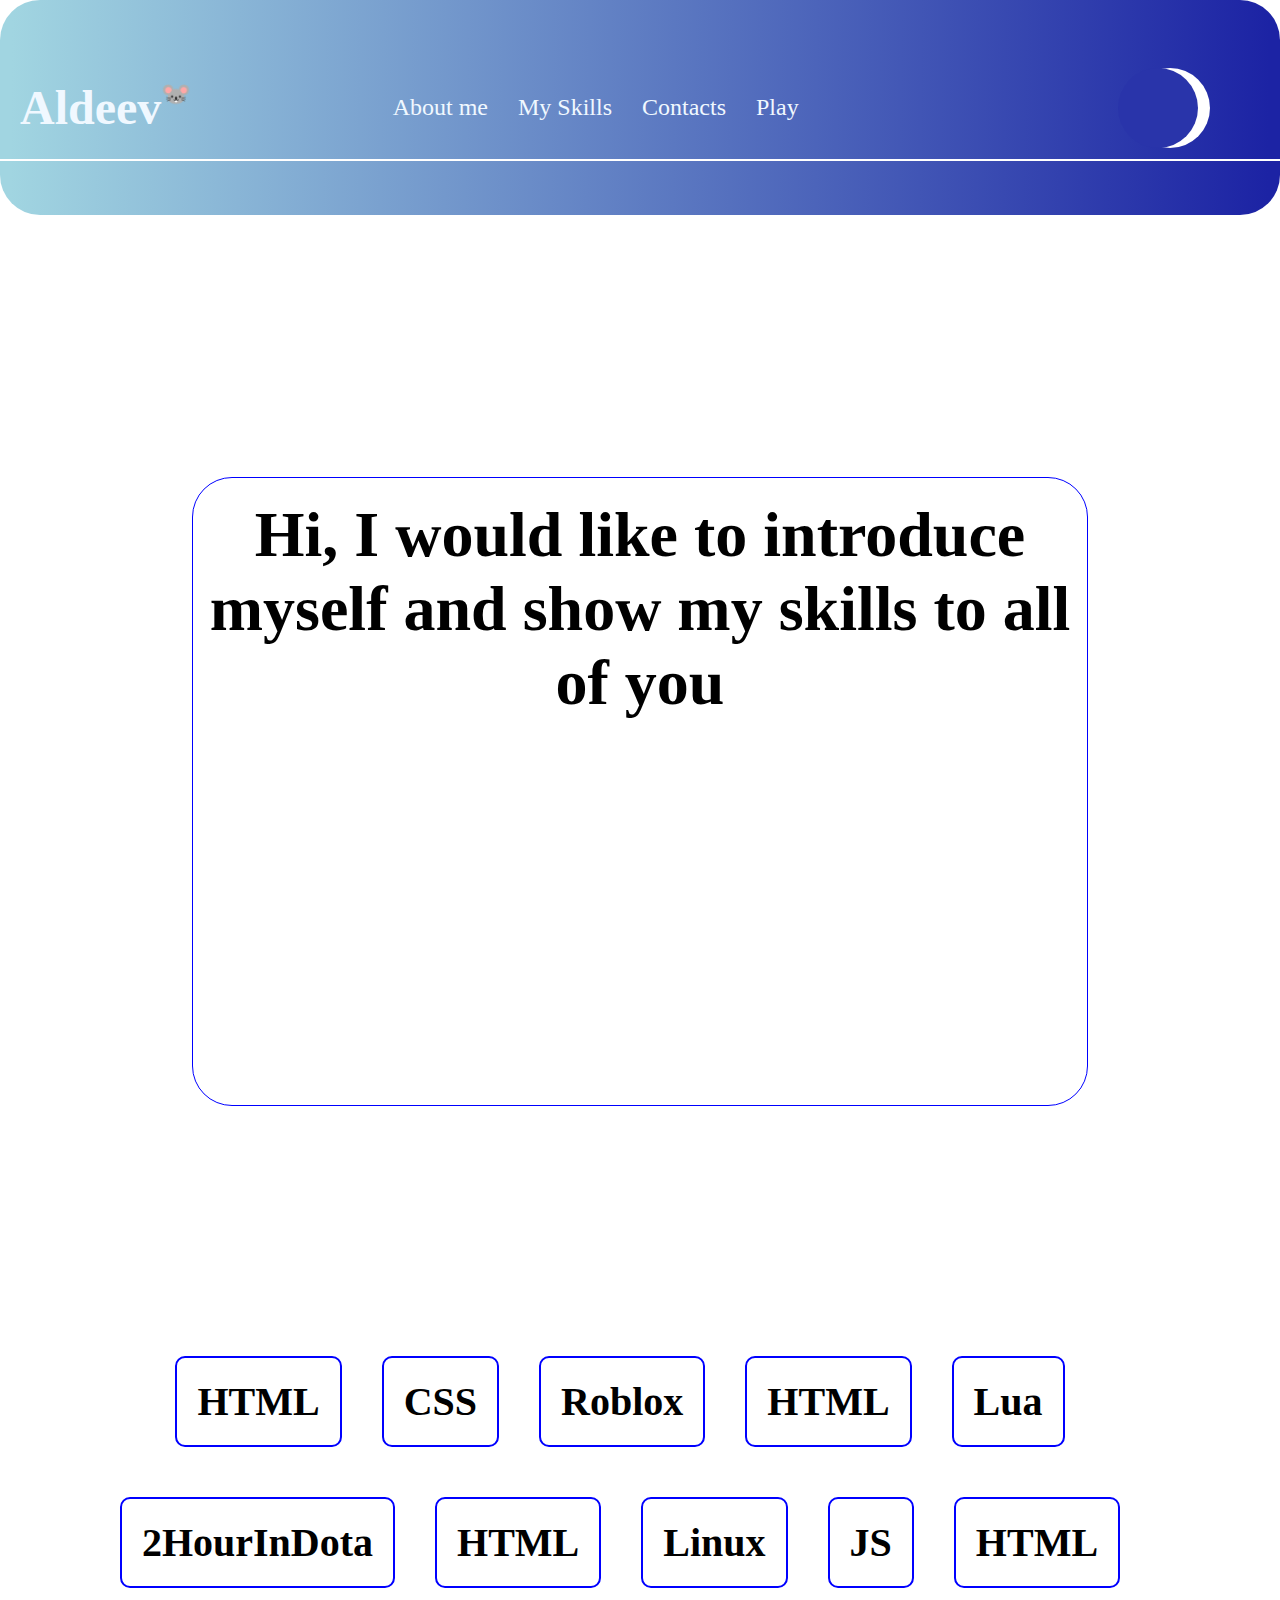
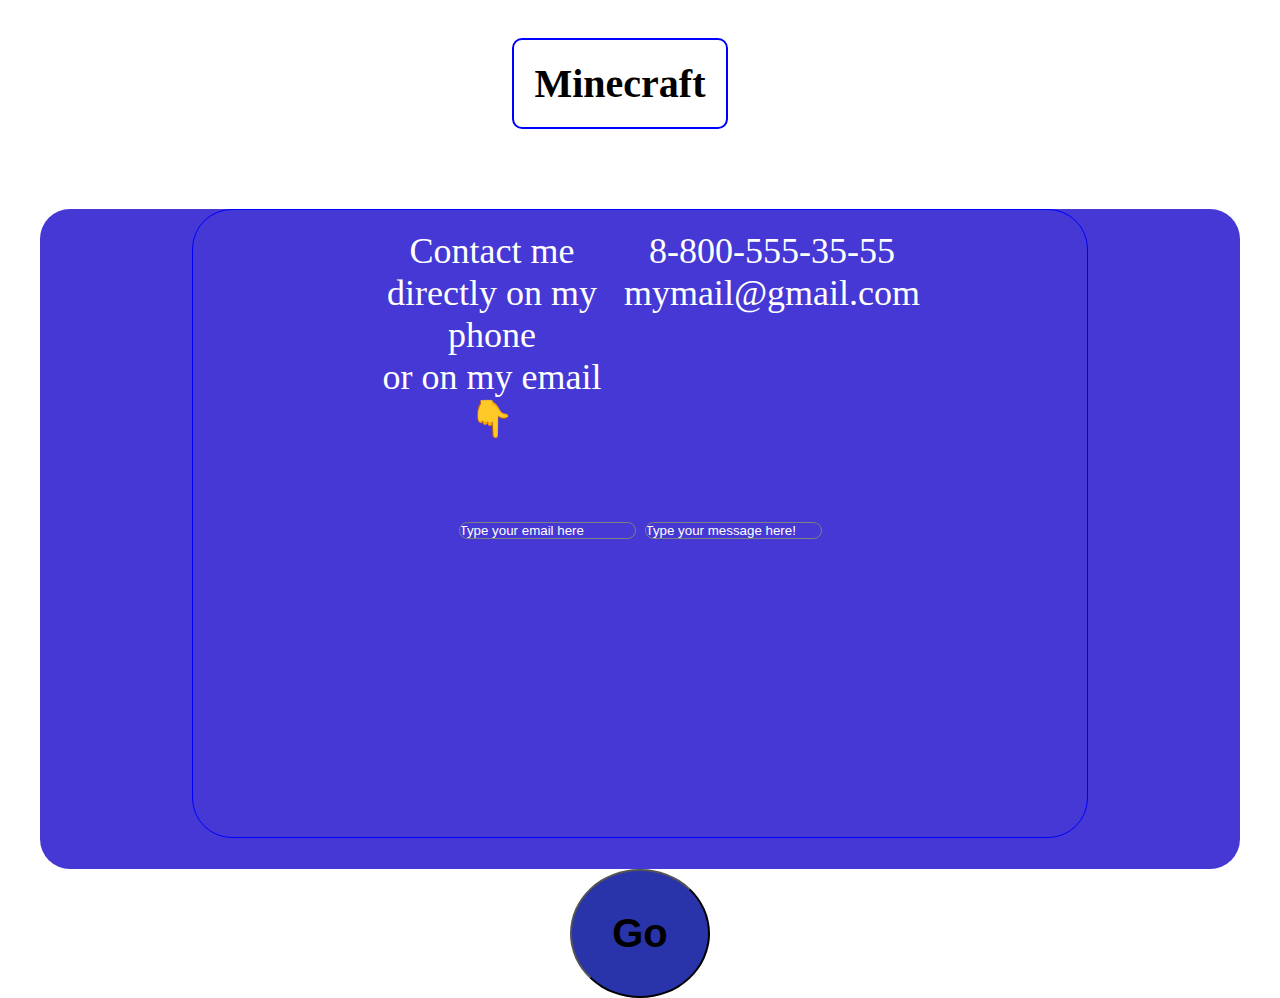
<file: index.html>
<!DOCTYPE html>
<html lang="en">

<head>
    <meta charset="UTF-8">
    <meta name="viewport" content="width=device-width, initial-scale=1.0">
    <title>MyPortfolio</title>
    <link rel="stylesheet" href="style.css">
</head>

<body>
    <header class="header">
        <div class="header__container">
            <div class="header__logo">
                <h1 class="logo__title">Aldeev</h1>
                <p class="logo__icon">🐭</p>
            </div>
            <div class="header__menu">
                <ul class="menu__items">
                    <li class="menu__item">About me</li>
                    <li class="menu__item">My Skills</li>
                    <li class="menu__item">Contacts</li>
                    <li class="menu__item">Play</li>
                </ul>
            </div>
            <div class="header__circles">
                <div class="circle__one"></div>
                <div class="circle__two"></div>
            </div>
        </div>
        <div class="header__line"></div>
    </header>
    <section class="section__about-me">
        <div class="container">
            <h1 class="about-me-title">
                Hi, I would like
                to introduce
                myself and
                show my skills
                to all of you
            </h1>
        </div>
    </section>
    <section class="my-skills_section">
        <div class="container__skl">
            <div class="my-skills__container">
                <p class="skill__area">HTML</p>
                <p class="skill__area">CSS</p>
                <p class="skill__area">Roblox</p>
                <p class="skill__area">HTML</p>
                <p class="skill__area">Lua</p>
                <p class="skill__area">2HourInDota</p>
                <p class="skill__area">HTML</p>
                <p class="skill__area">Linux</p>
                <p class="skill__area">JS</p>
                <p class="skill__area">HTML</p>
                <p class="skill__area">Minecraft</p>
            </div>
        </div>
    </section>
    <section class="contacts__section">
        <div class="container">
            <div class="top__container">
                <p class="contacts__title">Contact me directly on my phone <br>
                    or on my email <span class="finger__down">👇</span>
                </p>
                <div>
                    <p>8-800-555-35-55</p>
                    <p>mymail@gmail.com</p>
                </div>
            </div>
            <input class="contacts__inp"
            type="email" 
            placeholder="Type your email here">
            <input class="contacts__inp"
            type="text" 
            placeholder="Type your message here!">
        </div>
    </section>
    <section class="play__section">
        <div class="route__fortune">
            <button class="btn" id="btn">Go</button>
        </div>
    </section>
</body>
<script type="text/javascript" src="./main.js"></script>
</html>
</file>
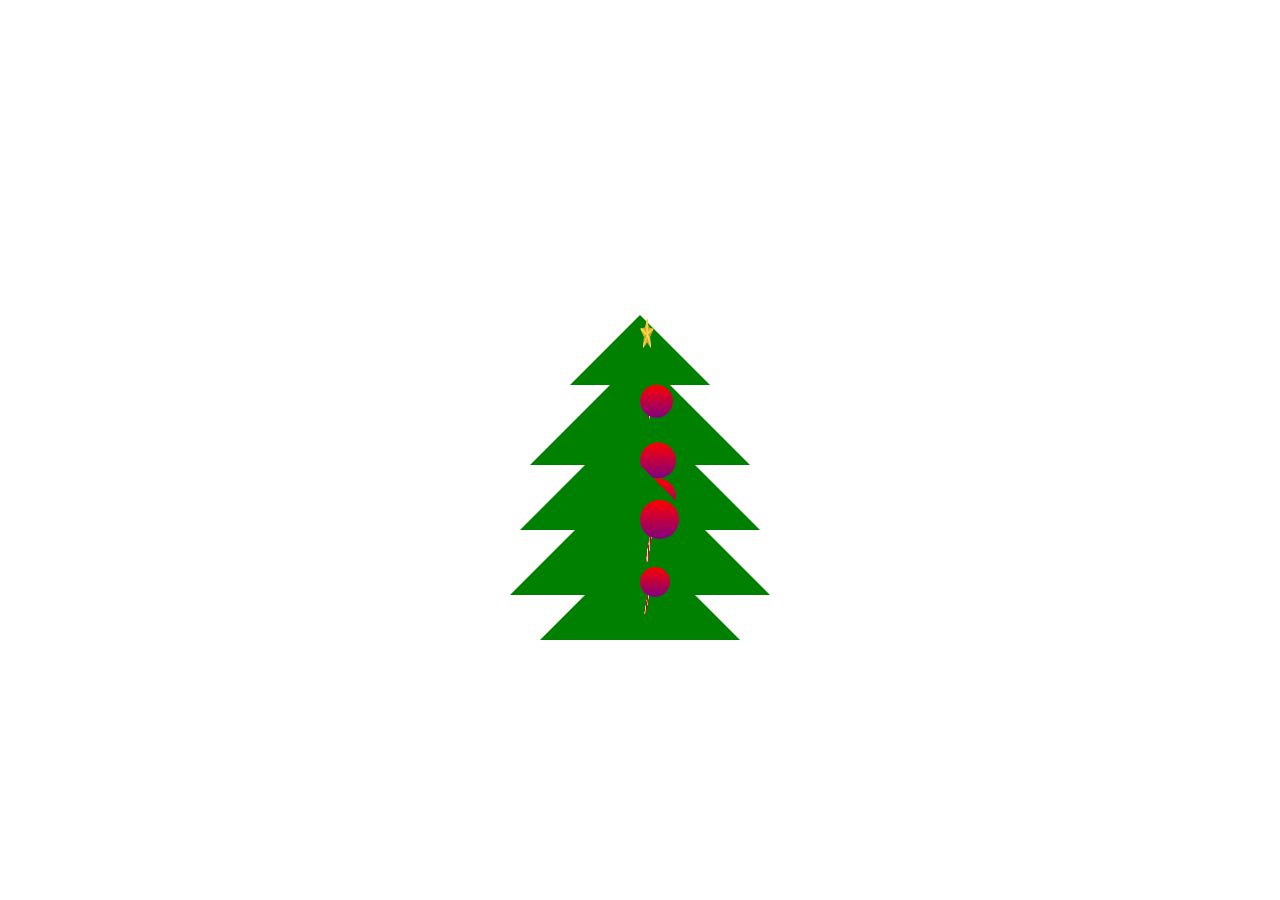
<file: tree/index.html>
<!DOCTYPE html>
<html lang="en">
<head>
    <meta charset="UTF-8">
    <meta name="viewport" content="width=device-width, initial-scale=1.0">
    <title>Document</title>
    <link rel="stylesheet" href="./style.css">
</head>
<body class="body">
    <div class="tree">
        <div class="triangle">
            <div class="star"><img src="./125.png" width="60px" class="star__img"></div>
            <div class="ball"></div>
            <div class="fire__stick"><img src="./конфета.png" alt=""></div>
        </div>
        <div class="triangle">
            <div class="ball"></div>
            <div class="fire__stick"><img src="./конфета.png" alt=""></div>
        </div>
        <div class="triangle">
            <div class="ball"></div>
            <div class="ball"></div>
            <div class="fire__stick"><img src="./конфета.png" alt=""></div>
        </div>
        <div class="triangle">
            <div class="ball"></div>
            <div class="fire__stick"><img src="./конфета.png" alt=""></div>
        </div>
        <div class="triangle">
            <div class="ball"></div>
            <div class="fire__stick"><img src="./конфета.png" alt=""></div>
        </div>
        
    </div>
</body>
</html>
</file>
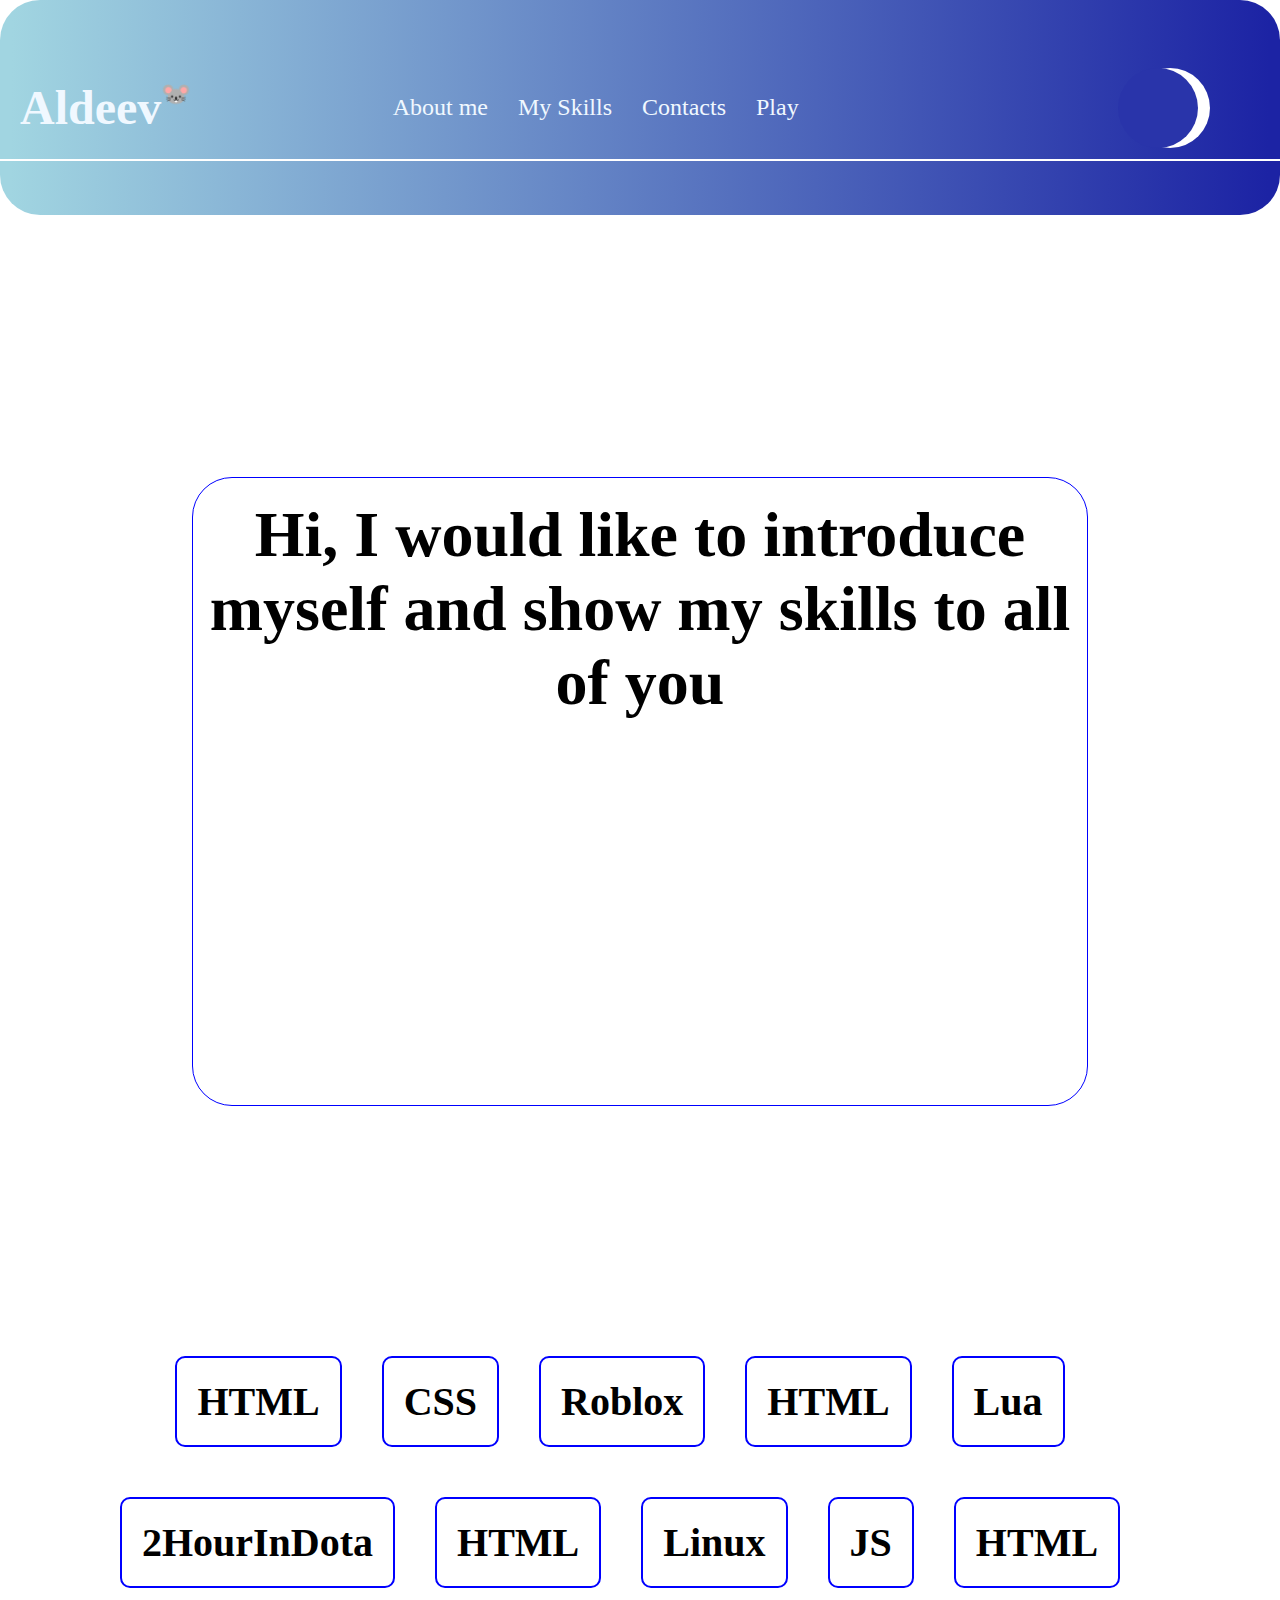
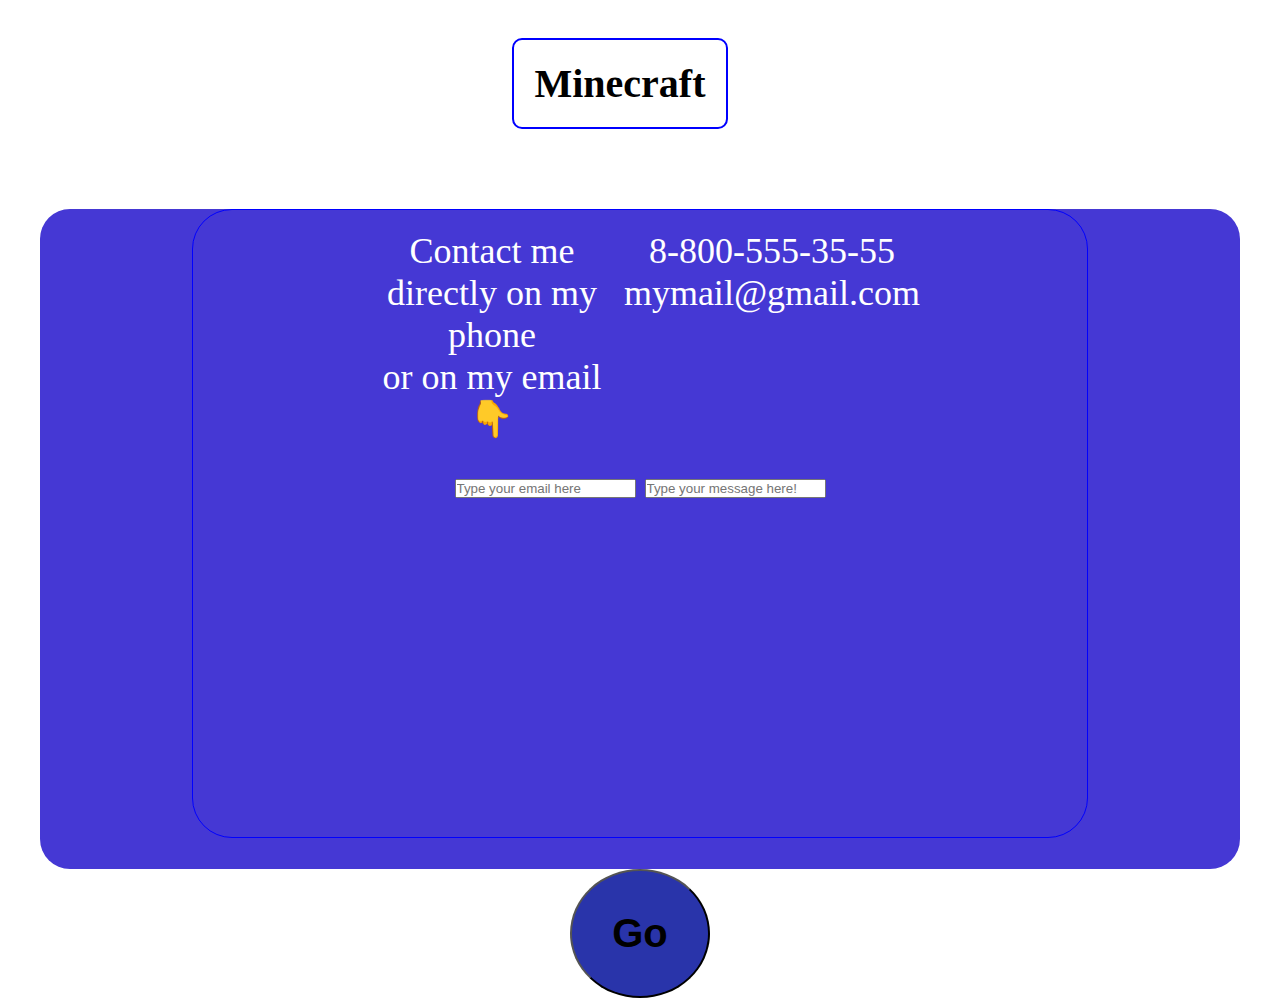
<file: index-kiberone-5.html>
<!DOCTYPE html>
<html lang="en">

<head>
    <meta charset="UTF-8">
    <meta name="viewport" content="width=device-width, initial-scale=1.0">
    <title>MyPortfolio</title>
    <link rel="stylesheet" href="style.css">
</head>

<body>
    <header class="header">
        <div class="header__container">
            <div class="header__logo">
                <h1 class="logo__title">Aldeev</h1>
                <p class="logo__icon">🐭</p>
            </div>
            <div class="header__menu">
                <ul class="menu__items">
                    <li class="menu__item">About me</li>
                    <li class="menu__item">My Skills</li>
                    <li class="menu__item">Contacts</li>
                    <li class="menu__item">Play</li>
                </ul>
            </div>
            <div class="header__circles">
                <div class="circle__one"></div>
                <div class="circle__two"></div>
            </div>
        </div>
        <div class="header__line"></div>
    </header>
    <section class="section__about-me">
        <div class="container">
            <h1 class="about-me-title">
                Hi, I would like
                to introduce
                myself and
                show my skills
                to all of you
            </h1>
        </div>
    </section>
    <section class="my-skills_section">
        <div class="container__skl">
            <div class="my-skills__container">
                <p class="skill__area">HTML</p>
                <p class="skill__area">CSS</p>
                <p class="skill__area">Roblox</p>
                <p class="skill__area">HTML</p>
                <p class="skill__area">Lua</p>
                <p class="skill__area">2HourInDota</p>
                <p class="skill__area">HTML</p>
                <p class="skill__area">Linux</p>
                <p class="skill__area">JS</p>
                <p class="skill__area">HTML</p>
                <p class="skill__area">Minecraft</p>
            </div>
        </div>
    </section>
    <section class="contacts__section">
        <div class="container">
            <div class="top__container">
                <p class="contacts__title">Contact me directly on my phone <br>
                    or on my email <span class="finger__down">👇</span>
                </p>
                <div>
                    <p>8-800-555-35-55</p>
                    <p>mymail@gmail.com</p>
                </div>
            </div>
            <input 
            type="email" placeholder="Type your email here">
            <input 
            type="text" placeholder="Type your message here!">
        </div>
    </section>
    <section class="play__section">
        <div class="route__fortune">
            <button class="btn" id="btn">Go</button>
        </div>
    </section>
</body>
<script type="text/javascript" src="./main.js"></script>

</html>
</file>
<file: style.css>
* {
    margin: 0;
    padding: 0;
    box-sizing: border-box;
}
body{
    font-size: 24px;
}
.header__container {
    max-width: 1900px;
    height: 215px;
    display: flex;
    justify-content: space-between;
    align-items: center;
    margin-top: 50px;
    background: linear-gradient(90.75deg, #A1D5E1 0.96%, #4C64BA 63.73%, #1C23A4 99.04%);
    border-radius: 40px;
    color: aliceblue;
    margin-bottom: 286px;
    margin: 0 auto;
}

.header__line {
    border-bottom: 2px solid white;
    padding:0 20px ;
    position: relative;
    width: 1860px;
    top: -56px;
}

.header__logo {
    padding-left: 20px;
    display: flex;
}

.header__menu {
    padding-right: 20px;
}

.menu__items {
    display: flex;
}

.menu__item {
    margin-right: 30px;
    list-style-type: none;
}

.header__circles {
    display: flex;
    margin-right: 70px;
}

.circle__one {
    height: 80px;
    width: 80px;
    background-color: #2934AA;
    border-radius: 50%;
    transform: translate(85%);
}

.circle__two {
    height: 80px;
    width: 80px;
    background-color: white;
    border-radius: 50%;
}

.container{
    border: 1px solid blue;
    width: 896px;
    height: 629px;
    border-radius: 40px;
    margin: 0 auto;
    text-align: center;
}
.section__about-me{
    margin-top: 260px;
}
.about-me-title{
    margin-top: 20px;
    font-size: 64px;
}

.container__skl{
    margin: 0 auto;
    display: flex;
    justify-content: center;
    align-items: center;
    margin-top: 200px;
}

.my-skills__container{
    display: flex;
    flex-wrap: wrap;
    justify-content: center;
    align-items: center;
    max-width: 1200px;
}
.skill__area{
    border: 2px solid blue;
    padding: 20px;
    border-radius: 10px;
    margin-right: 20px;
    font-size: 40px;
    font-weight: 700;
    margin-right: 40px;
    margin-top: 50px;
}
.play__section{
    display: flex;
    justify-content: center;
    align-items: center;
}
.btn{
    padding: 40px;
    border-radius: 50%;
    background-color: #2934AA;
    font-size: 40px;
    font-weight: 600;
}

.contacts__section{
    background: #4538d4;
    width: 1200px;
    height: 660px;
    margin: 0 auto;
    border-radius: 30px;
    margin-top: 80px;
    color: white;
    font-size: 36px;
}
.top__container{
    display: flex;
    justify-content: space-between;
    margin: 20px 167px 20px 167px ;
}
.contacts__inp{
    border: none;
    background-color: rgba(100, 200, 200, 0);
    height: 140px;
}
.contacts__inp:last-child{
}
.contacts__inp::placeholder{
    border: 1px solid grey;
    border-radius: 30px;
    color: white;
}
</file>
<file: tree/style.css>
* {
    padding: 0;
    margin: 0;
    box-sizing: border-box;
}

.body {
    display: flex;
    justify-content: center;
    flex-direction: column;
    align-items: center;
    height: 100vh;
}

.triangle {
    width: 0;
    height: 0;
    border-left: 100px solid transparent;
    border-right: 100px solid transparent;
    border-bottom: 100px solid green;
    margin-bottom: -40px;
}
.ball:last-child{
    transform: translateX(50%);
}
.ball {
    width: 30px;
    height: 30px;
    background: linear-gradient(red, purple);
    border-radius: 50%;
    transform: translateY(90%);
    animation-name: ball;
    animation-duration: 3s;
    animation-iteration-count: infinite;
}
img{
    width: 20px;
    height: 50px;
}
@keyframes ball {
    from {
        transform: scale(1.1);
        background: linear-gradient(red, purple);
        transform: translateX(-100%);
    }

    to {
        transform: scale(0.9);
        background: linear-gradient(rgb(7, 7, 107), rgb(58, 4, 58));

    }
}

.triangle:first-child {
    transform: scale(0.7);
}

.triangle:nth-child(2) {
    transform: scale(1.1);
}

.triangle:nth-child(3) {
    transform: scale(1.2);
}

.triangle:nth-child(4) {
    transform: scale(1.3);
}
</file>
